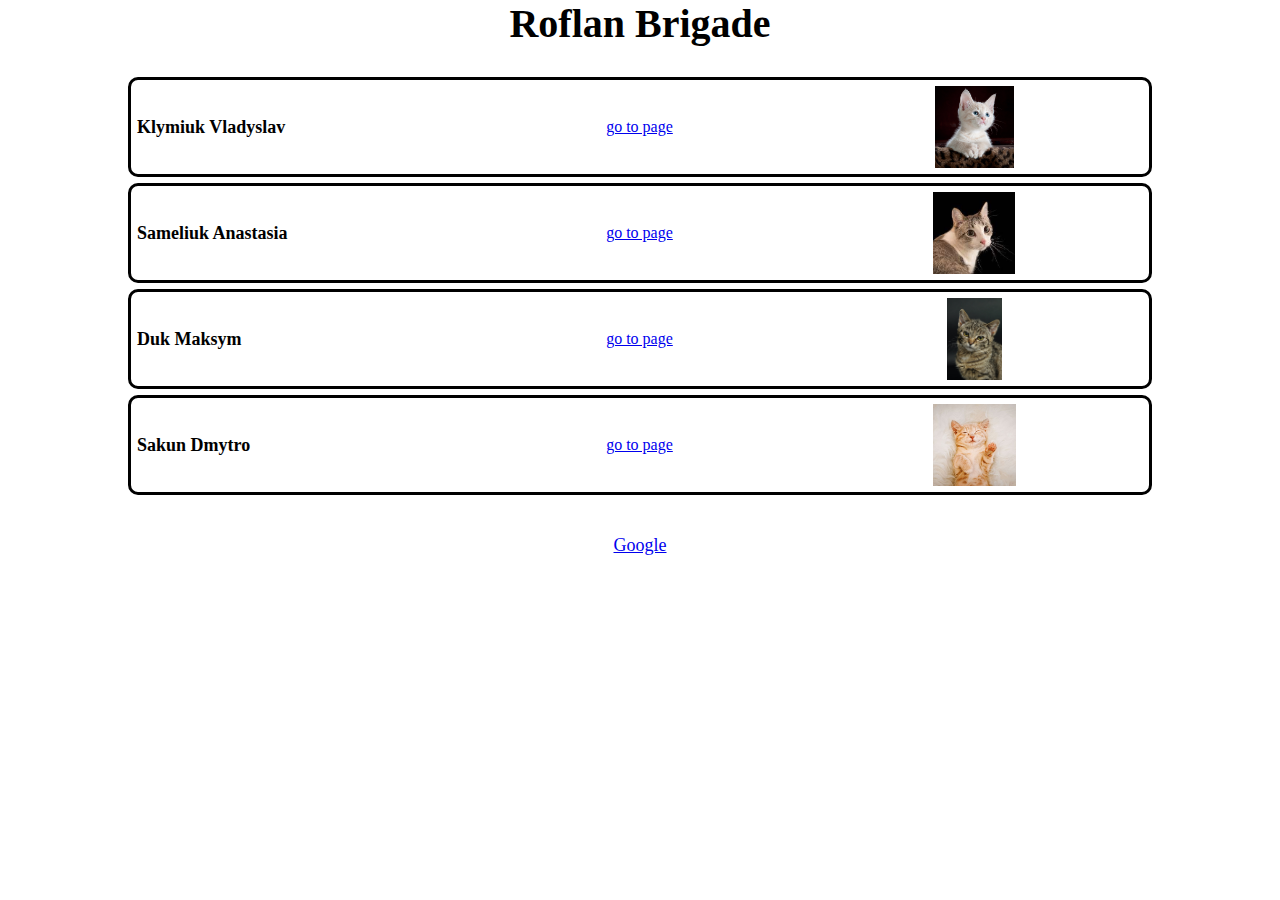
<file: src/main/webapp/index.html>
<!DOCTYPE html>
<html lang="en">
<head>
    <meta charset="UTF-8">
    <title>Title</title>
    <link href="css/index.css" rel="stylesheet">
</head>
<body>
    <main>
        <div class="title">
            Roflan Brigade
        </div>
        <div class="list">
            <div class="list-item">
                <div class="list-item-name">
                    Klymiuk Vladyslav
                </div>
                <div class="list-item-anchor">
                    <a class="list-item-anchor-link" href="./vlad">go to page</a>
                </div>
                <div class="list-item-image-container">
                    <img alt="err" src="images/vlad-cat.jpeg"/>
                </div>
            </div>
            <div class="list-item">
                <div class="list-item-name">
                    Sameliuk Anastasia
                </div>
                <div class="list-item-anchor">
                    <a class="list-item-anchor-link" href="./sameliuk">go to page</a>
                </div>
                <div class="list-item-image-container">
                    <img alt="err" src="images/anastasia-cat.jpg"/>
                </div>
            </div>
            <div class="list-item">
                <div class="list-item-name">
                    Duk Maksym
                </div>
                <div class="list-item-anchor">
                    <a class="list-item-anchor-link" href="./duk">go to page</a>
                </div>
                <div class="list-item-image-container">
                    <img alt="err" src="images/maksym-cat.jpg"/>
                </div>
            </div>
            <div class="list-item">
                <div class="list-item-name">
                    Sakun Dmytro
                </div>
                <div class="list-item-anchor">
                    <a class="list-item-anchor-link" href="./Sakun">go to page</a>
                </div>
                <div class="list-item-image-container">
                    <img alt="err" src="images/dmytro-cat.jpg"/>
                </div>
            </div>
        </div>
        <div class="google-link-container">
            <a class="google-link" href="https://www.google.com">
                Google
            </a>
        </div>
    </main>
</body>
</html>
</file>
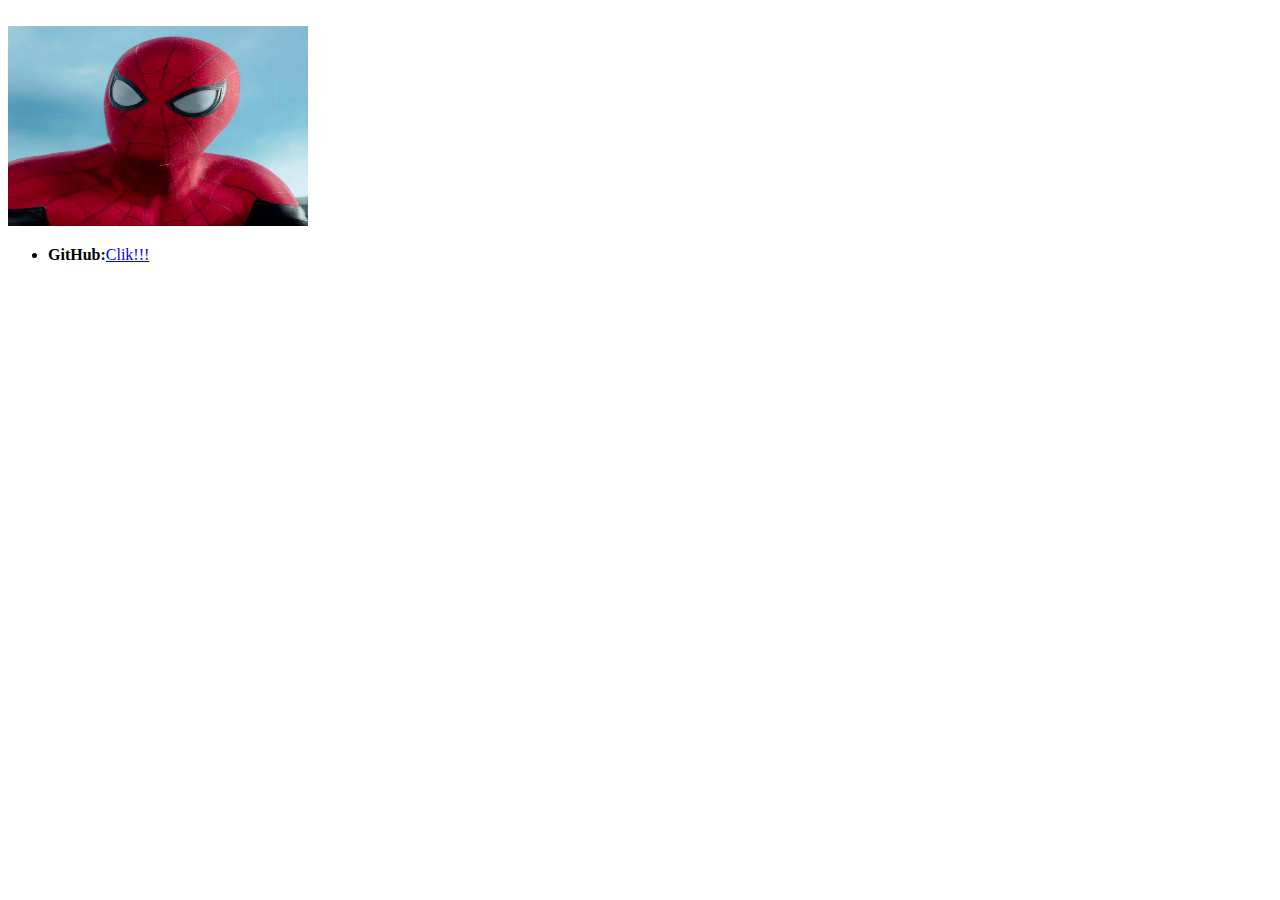
<file: src/main/webapp/duk.html>
<!DOCTYPE html>
<html lang="en">
<head>
    <meta charset="UTF-8">
    <title>Duk</title>
</head>
<body>
<br/>
<img src="images/spider.jpg" width="300" height="200" alt="">
<ul>
    <li><p><strong>GitHub:</strong><a class="github-link" href="https://github.com/PriMerro23">Clik!!!</a></p>
</ul>
</body>
</html>
</file>
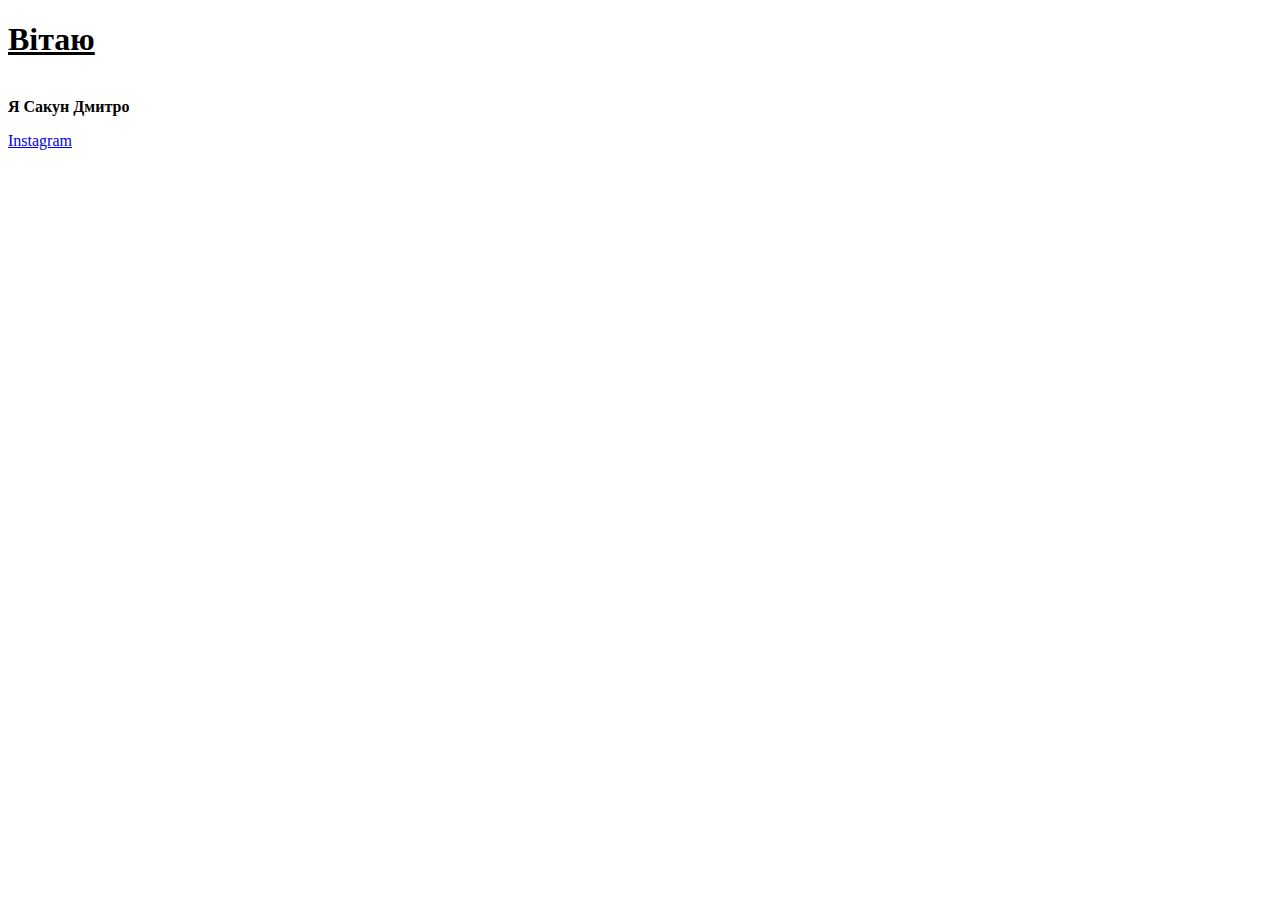
<file: src/main/webapp/Sakun.html>
<!DOCTYPE html>
<html lang="en">
<head>
    <meta charset="UTF-8">
    <title>Sakun</title>
</head>
<body>
<h1><u>Вітаю</u></h1>
<br/>
    <strong>Я Сакун Дмитро</strong>
    <p><a href="https://www.instagram.com/dlc_dimon/"> Instagram </a></p>
</body>
</html>
</file>
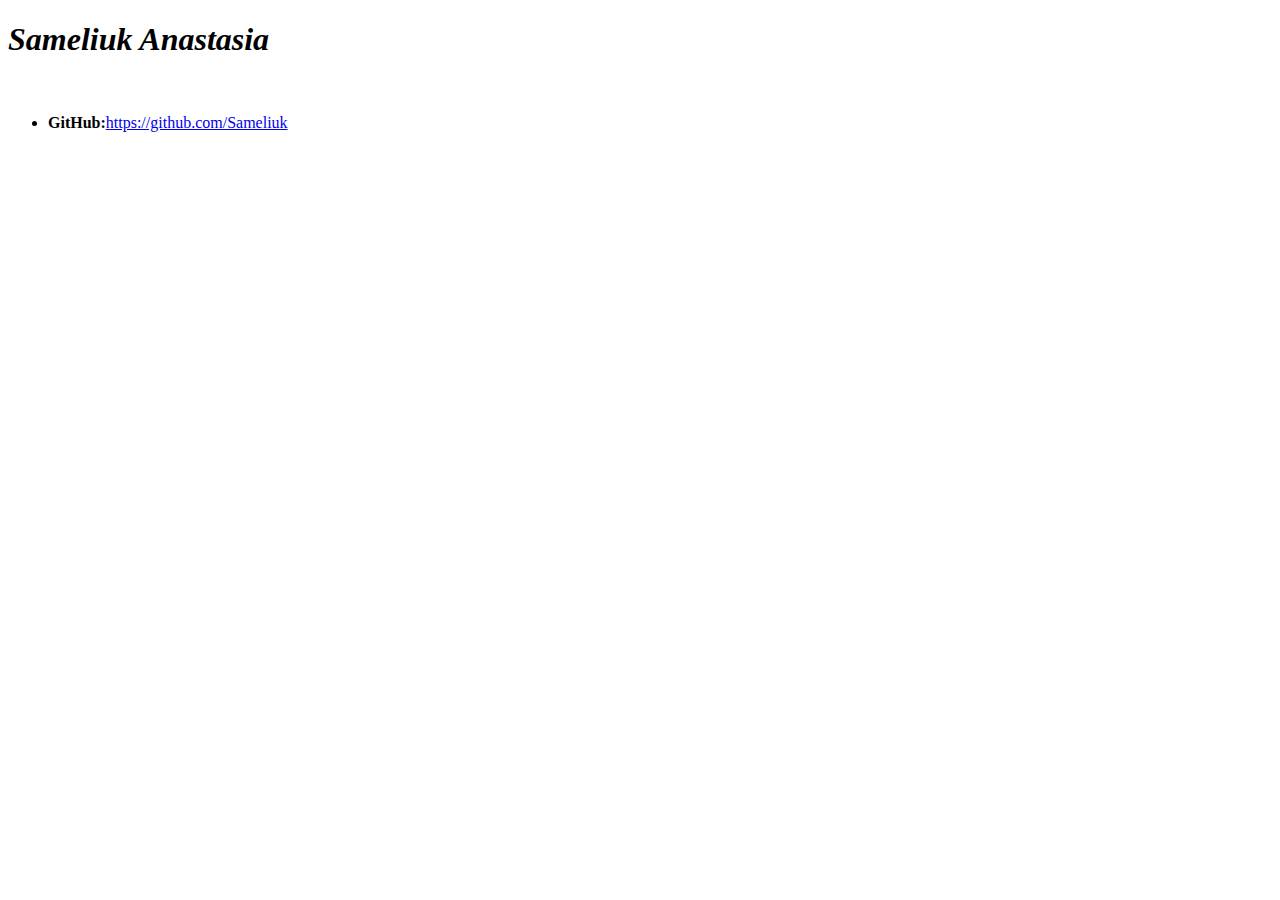
<file: src/main/webapp/sameliuk_page.html>
<!DOCTYPE html>
<html lang="en">
<head>
    <meta charset="UTF-8">
        <title>Sameliuk</title>
    </head>
    <body>
    <h1><em>Sameliuk Anastasia</em></h1>
    <br/>
    <ul>
    <li><p><strong>GitHub:</strong><a href="https://github.com/Sameliuk">https://github.com/Sameliuk</a></p>
        </ul>
    </body>
    </html>
</file>
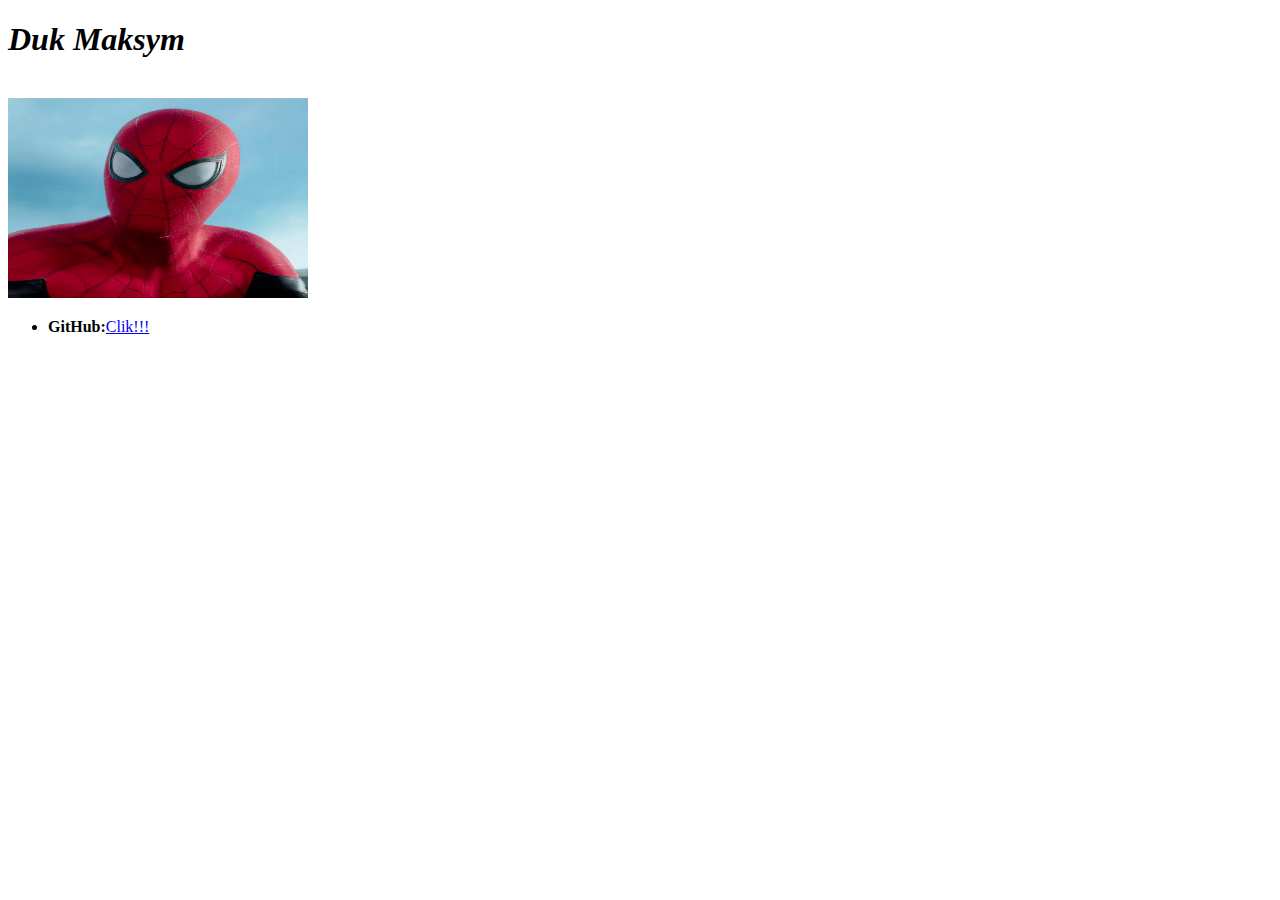
<file: src/main/WebContent/duk.html>
<!DOCTYPE html>
<html lang="en">
<head>
    <meta charset="UTF-8">
    <title>Duk</title>
</head>
<body>
<h1><em>Duk Maksym</em></h1>
<br/>
<img src="images/spider.jpg" width="300" height="200">
<ul>
    <li><p><strong>GitHub:</strong><a class="github-link" href="https://github.com/PriMerro23">Clik!!!</a></p>
</ul>
</body>
</html>
</file>
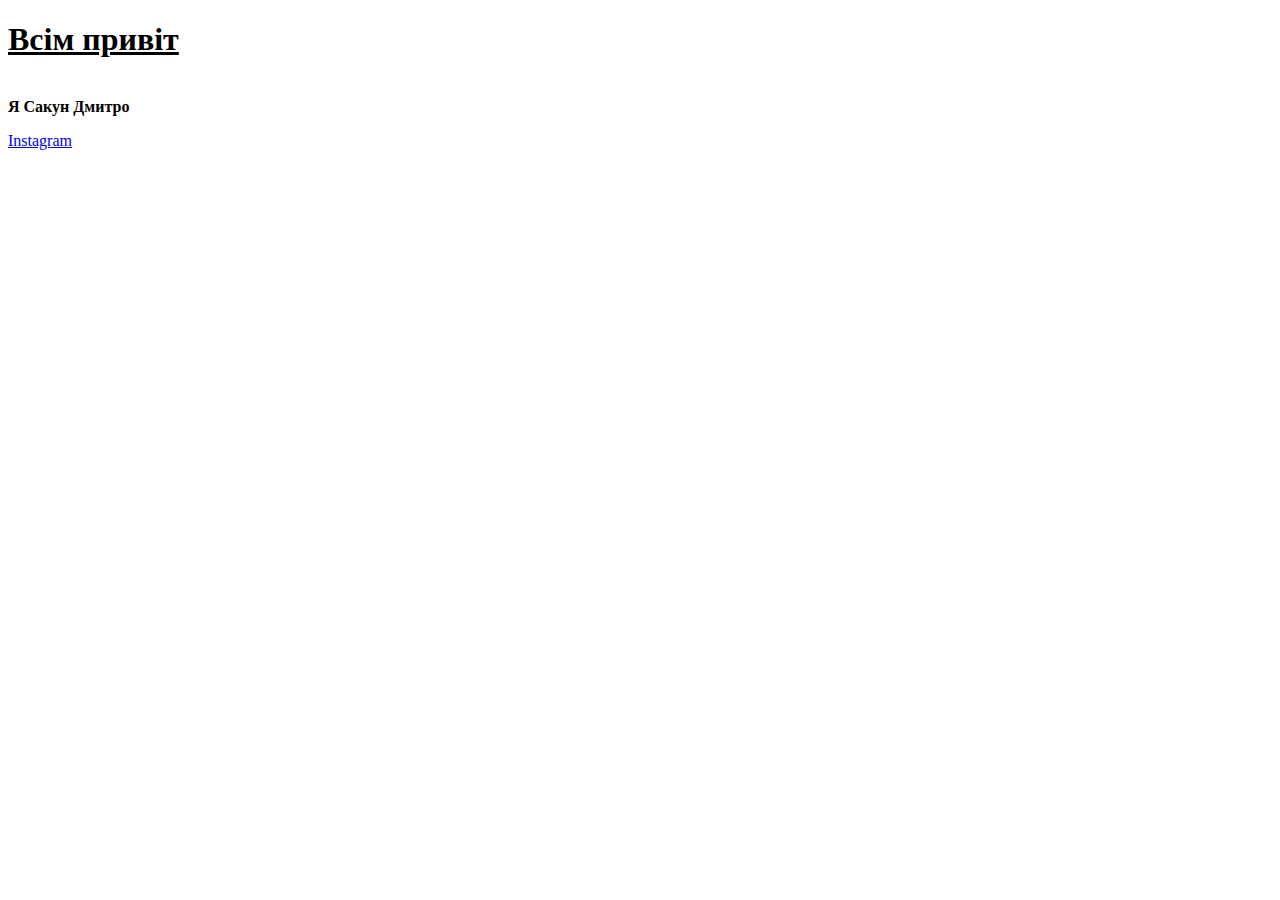
<file: src/main/WebContent/Sakun.html>
<!DOCTYPE html>
<html lang="en">
<head>
    <meta charset="UTF-8">
    <title>Sakun</title>
</head>
<body>
<h1><u>Всім привіт</u></h1>
<br/>
    <strong>Я Сакун Дмитро</strong>
    <p><a href="https://www.instagram.com/dlc_dimon/"> Instagram </a></p>
</body>
</html>
</file>
<file: src/main/webapp/css/index.css>
body{
    margin: 0;
    padding: 0;
}

*{
    box-sizing: border-box;
}

main{
    display: flex;
    flex-direction: column;
    align-items: stretch;
    gap: 30px;
}

.title{
    display: flex;
    flex-direction: column;
    align-items: center;
    font-weight: bold;
    font-size: 40px;
}

.list{
    display: flex;
    flex-direction: column;
    align-items: stretch;
    gap: 6px;
    width: 80%;
    align-self: center;
}

.list-item{
    display: flex;
    flex-direction: row;
    align-items: center;
    height: 100px;
    border: 3px solid black;
    border-radius: 10px;
    padding: 6px;
}

.list-item-name{
    width: 33.3%;
    display: flex;
    flex-direction: column;
    justify-content: center;
    font-weight: bolder;
    font-size: 18px;
}

.list-item-anchor{
    width: 33.3%;
    display: flex;
    flex-direction: column;
    justify-content: center;
    align-items: center;
}

.list-item-image-container{
    width: 33.3%;
    display: flex;
    flex-direction: column;
    align-items: center;
    justify-content: center;
    height: 100%;
}

.list-item-image-container > img{
    display: flex;
    flex-direction: column;
    max-width: 100%;
    max-height: 100%;
}

.list-item-anchor-link{
    display: flex;
}

.google-link-container{
    display: flex;
    flex-direction: column;
    align-items: stretch;
    padding: 10px;
}

.google-link{
    display: flex;
    justify-content: center;
    align-items: center;
    font-size: 18px;
}
</file>
